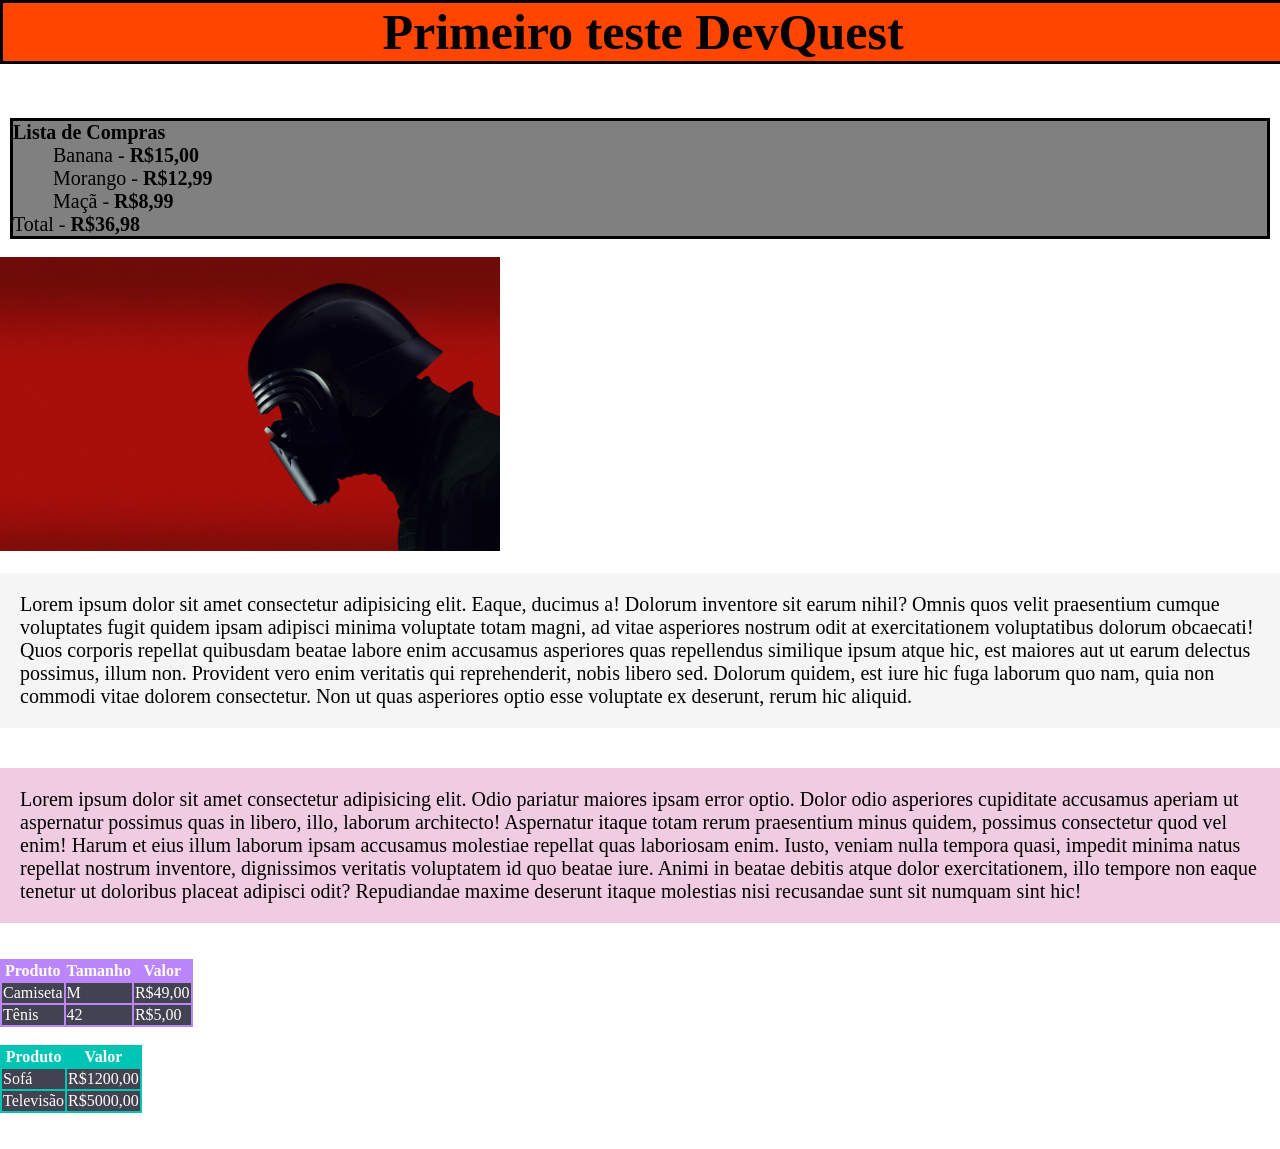
<file: Teste1.html>
<!DOCTYPE html>
<html lang="en">
<head>
    <meta charset="UTF-8">
    <meta name="viewport" content="width=device-width, initial-scale=1.0">
    <title>Primeiro teste</title>
    <link rel="stylesheet" href="./Index.css">
    
</head>
<body>
    <h1 class="testeD1">Primeiro teste DevQuest</h1>
    <br>
    <br>
    <br>

<!-- Lista -->
 
    <div class="teste1">
        <b>Lista de Compras</b>
        <ul>
            <li>Banana - <b>R$15,00</b></li>
            <li>Morango - <b>R$12,99</b></li>
            <li>Maçã - <b>R$8,99</b></li>
        </ul>
        Total - <b>R$36,98</b>
        <br>
    </div>
<br> 

<!-- Imagem -->

<a href="https://www.google.com/" target="_blank">
    <img src="./kylo-ren-starwars-pl.jpg" alt="Kylo ren" width="500px">
</a>
<br>
<br>
<!-- Parágrafo -->

<p id="P1">Lorem ipsum dolor sit amet consectetur adipisicing elit. Eaque, ducimus a! Dolorum inventore sit earum nihil? Omnis quos velit praesentium cumque voluptates fugit quidem ipsam adipisci minima voluptate totam magni, ad vitae asperiores nostrum odit at exercitationem voluptatibus dolorum obcaecati! Quos corporis repellat quibusdam beatae labore enim accusamus asperiores quas repellendus similique ipsum atque hic, est maiores aut ut earum delectus possimus, illum non. Provident vero enim veritatis qui reprehenderit, nobis libero sed. Dolorum quidem, est iure hic fuga laborum quo nam, quia non commodi vitae dolorem consectetur. Non ut quas asperiores optio esse voluptate ex deserunt, rerum hic aliquid.</p>

<p id="P2">Lorem ipsum dolor sit amet consectetur adipisicing elit. Odio pariatur maiores ipsam error optio. Dolor odio asperiores cupiditate accusamus aperiam ut aspernatur possimus quas in libero, illo, laborum architecto! Aspernatur itaque totam rerum praesentium minus quidem, possimus consectetur quod vel enim! Harum et eius illum laborum ipsam accusamus molestiae repellat quas laboriosam enim. Iusto, veniam nulla tempora quasi, impedit minima natus repellat nostrum inventore, dignissimos veritatis voluptatem id quo beatae iure. Animi in beatae debitis atque dolor exercitationem, illo tempore non eaque tenetur ut doloribus placeat adipisci odit? Repudiandae maxime deserunt itaque molestias nisi recusandae sunt sit numquam sint hic!</p>
<br>
<br>

<!-- Tabela -->

<table class="tab1">
    <tr>
        <th>Produto</th>
        <th>Tamanho</th>
        <th>Valor</th>
    </tr>
    <tr>
        <td>Camiseta</td>
        <td>M</td>
        <td>R$49,00</td>
    </tr>
    <tr>
        <td>Tênis</td>
        <td>42</td>
        <td>R$5,00</td>
    </tr>
</table>    
<br>
<table class="tab2">    
    <tr>
        <th>Produto</th>
        <th>Valor</th>
    </tr>
    <tr>
        <td>Sofá</td>
        <td>R$1200,00</td>
    </tr>
    <tr>
        <td>Televisão</td>
        <td>R$5000,00</td>
    </tr>
</table>
<br>
<br>
</body>
</html>
</file>
<file: Index.css>
* {
    margin: 0;
    overflow-x: hidden;
}

/* Tela vermelha do topo das Páginas */
.topo {
    background-color: red;
    color: #000;
    font-size: 50px;
    text-align: center;
    height: 100px;
    width: 100vw;
    padding-top: 30px;
}

/* Link junto do topo vermelho */
#linkado {
    background-color: red;
    color: #000;
    font-size: 50px;
    text-align: center;
}

/* Bloco com links dos teste */
.blocoTestes {
    font-size: 50px;
    border: solid 10px;
    text-align: center;
    margin-left: 1%;
    margin-right: 75%;
    background-color: orange;
    border-color: #000;
}

/* Tela verde do topo da Página primária */
.pai1 {
    font-size: 50px;
    text-align: center;
    background-color: #1eff00;
    color: #000;
    font-weight: bold;
    height: 20vh;
    padding-top: 30px;
    width: 100vw;
    font-size: 15vh;
}

/* Teste 1 DEVQUEST */
.testeD1 {
    background-color: orangered;
    border: solid;
    text-align: center;
    font-size: 50px;
    width: 100vw;
    font-weight: bold;
}

.teste1 {
    font-size: 20px;
    border: solid;
    margin-left: 10px;
    margin-right: 10px;
    background-color: grey;
}

/* Páragrafos teste 1 DEVQUEST */

#P1 {
    background-color: #F5F5F5;
    font-size: 20px;
    padding: 20px;
}

#P2 {
    margin-top: 40px;
    background-color: #F0CCE2;
    font-size: 20px;
    padding: 20px;
}

/* Tabelas teste 1 DEVQUEST */

.tab1 {
    background-color: #BB86FC;
    color: white;
}

.tab2 {
    background-color: #00C4B4;
    color: #fff;
}

td {
    background-color: #424250;
}
</file>
